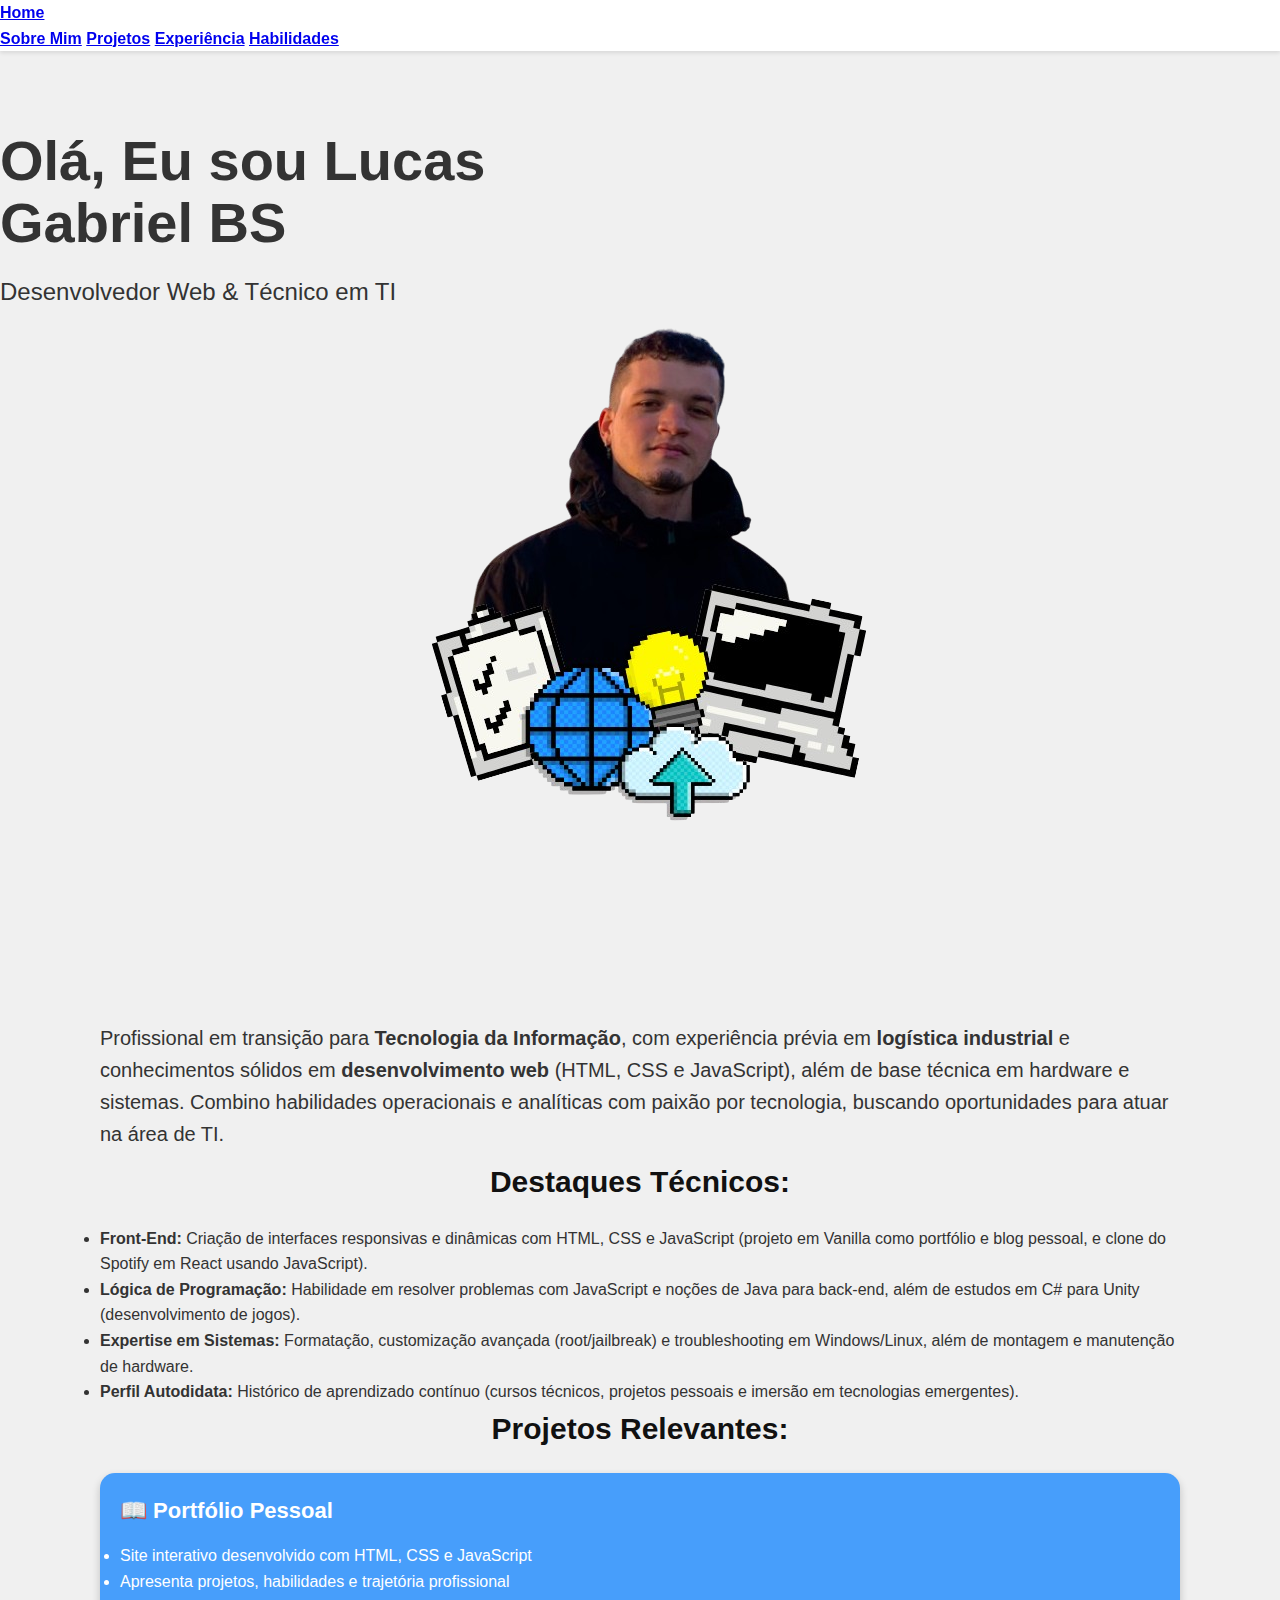
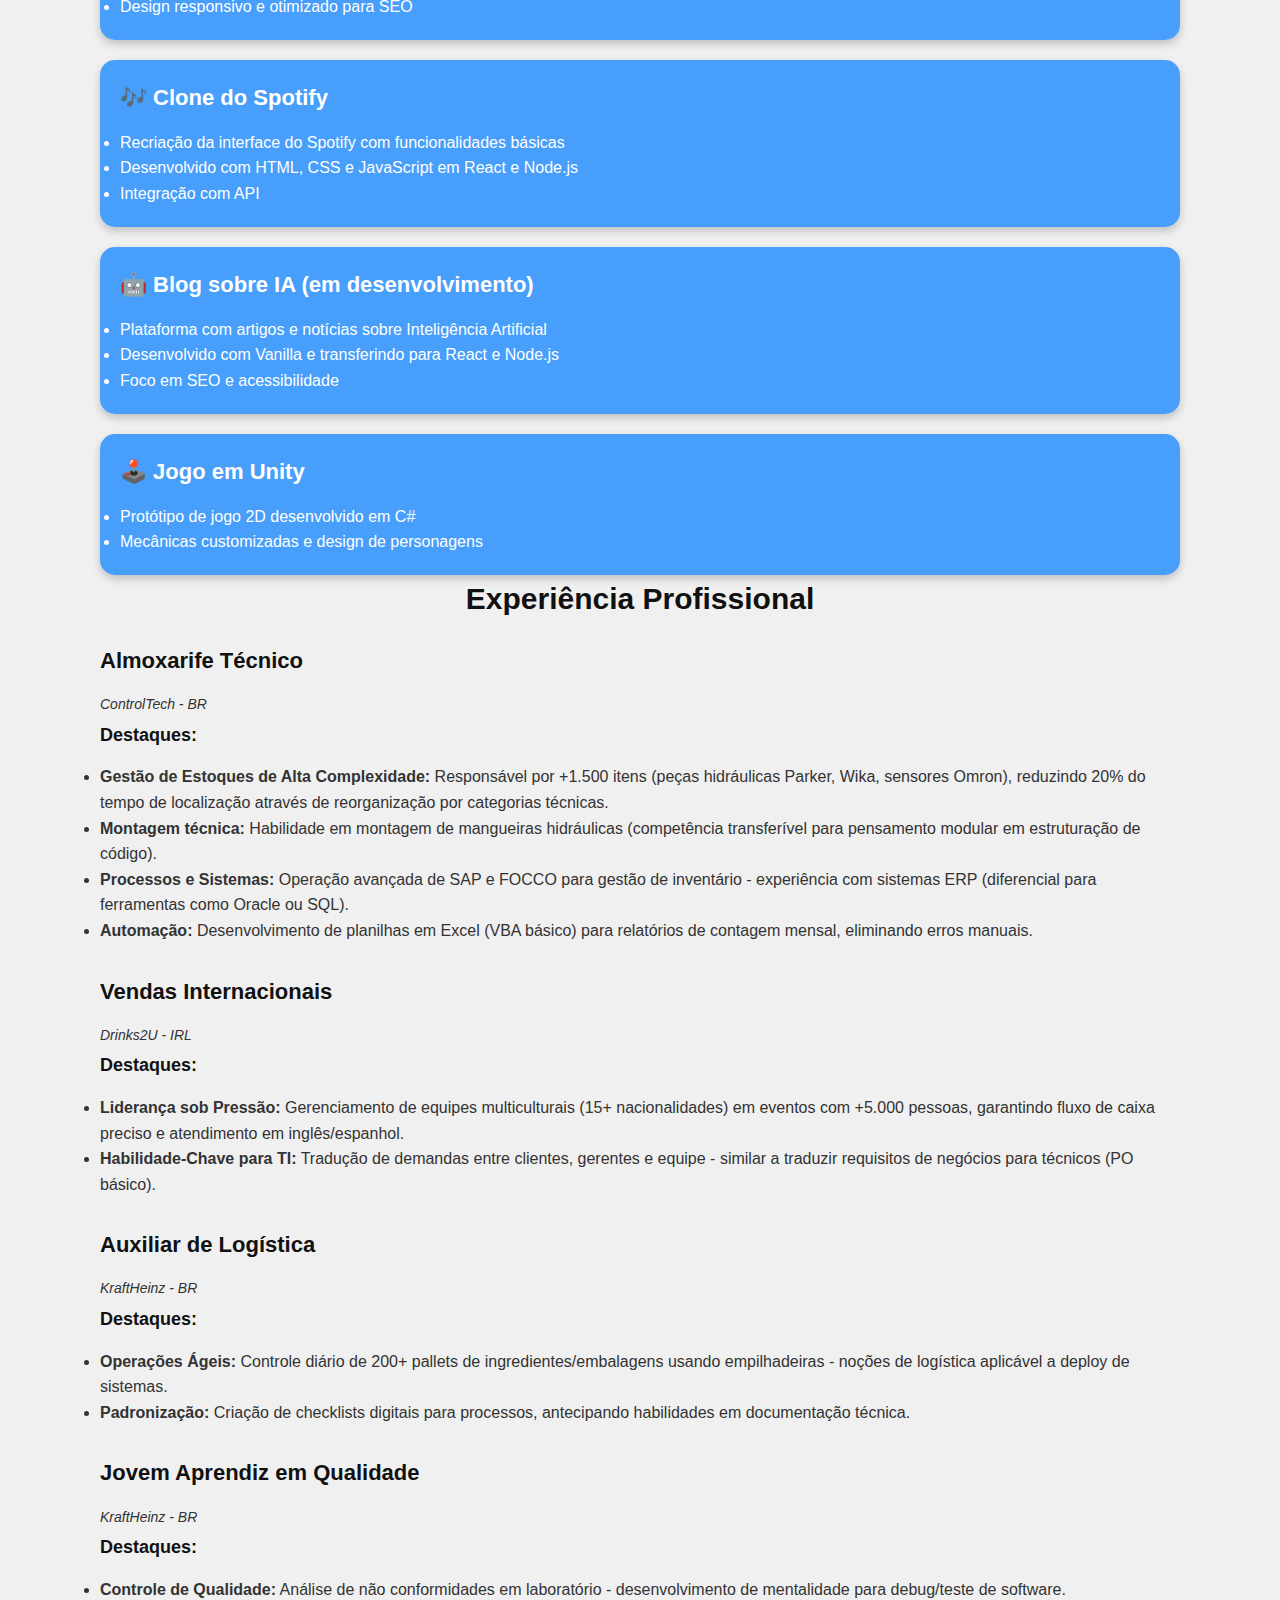
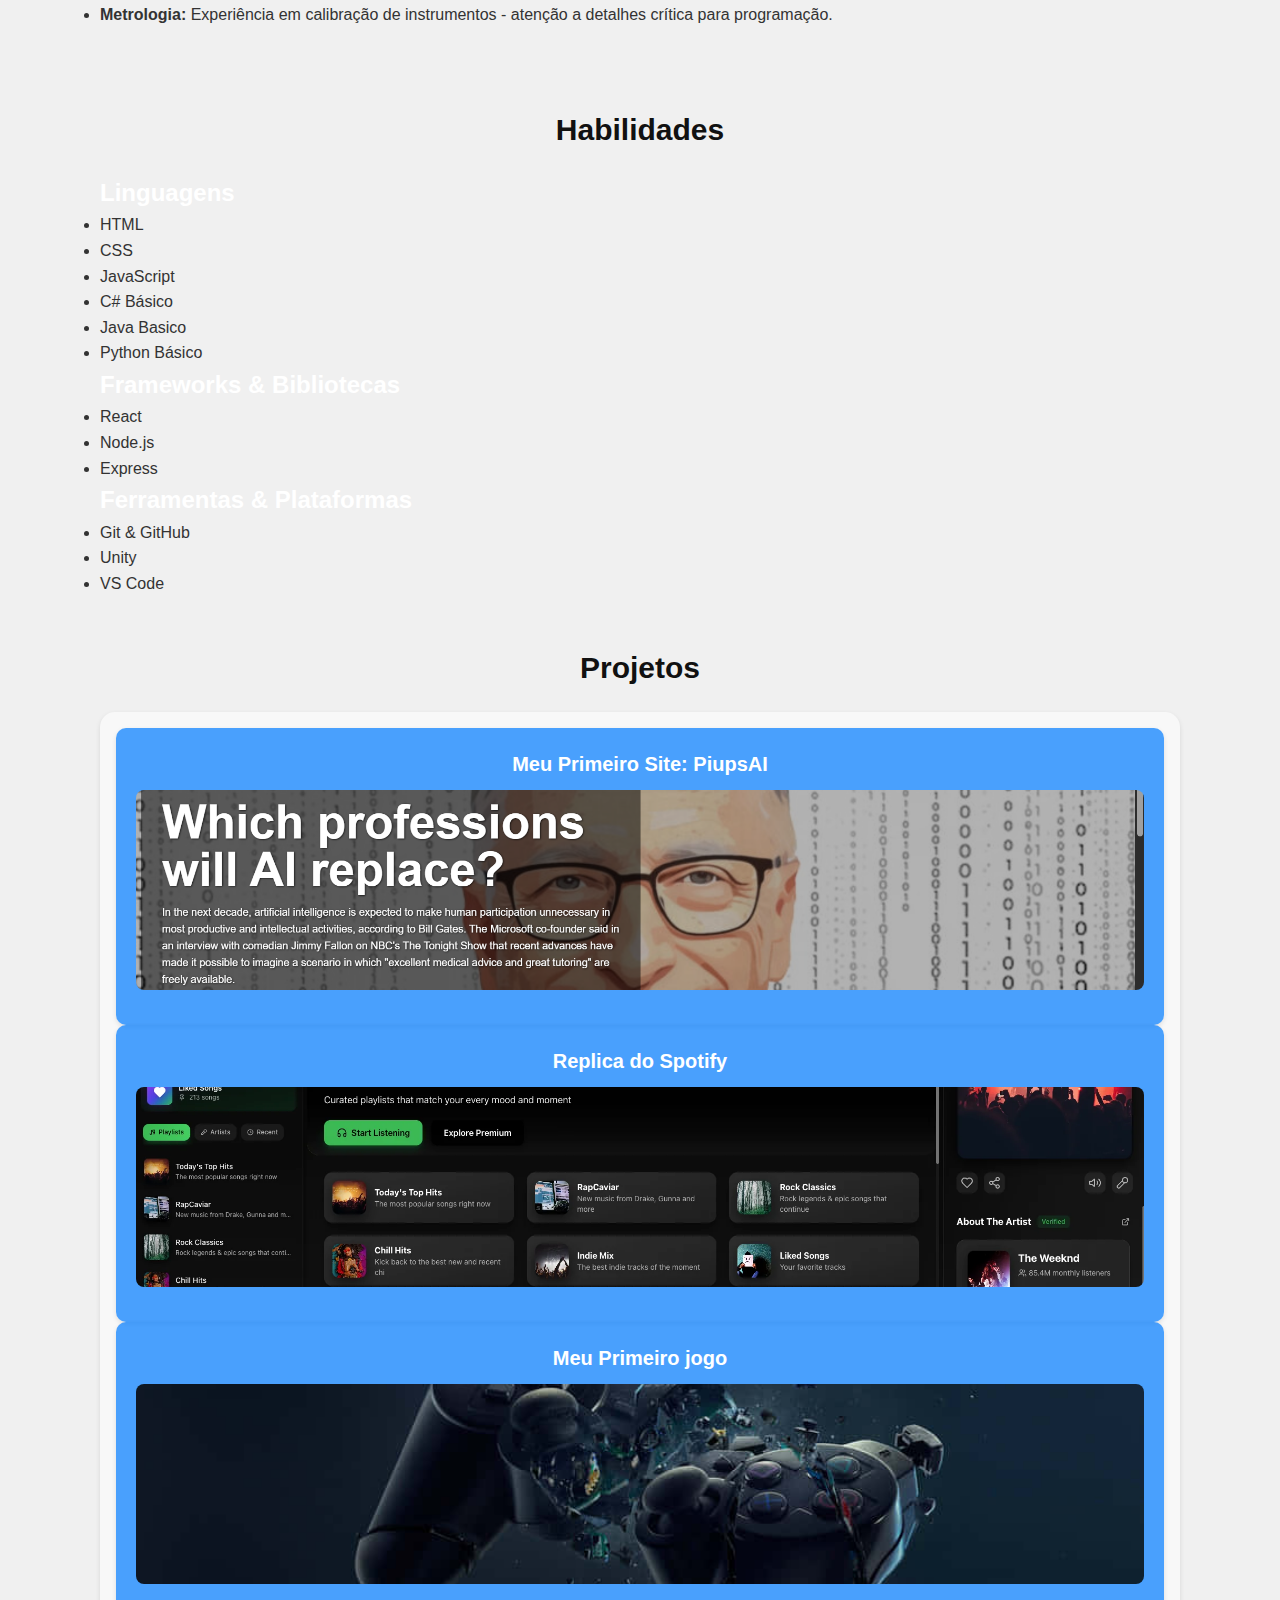
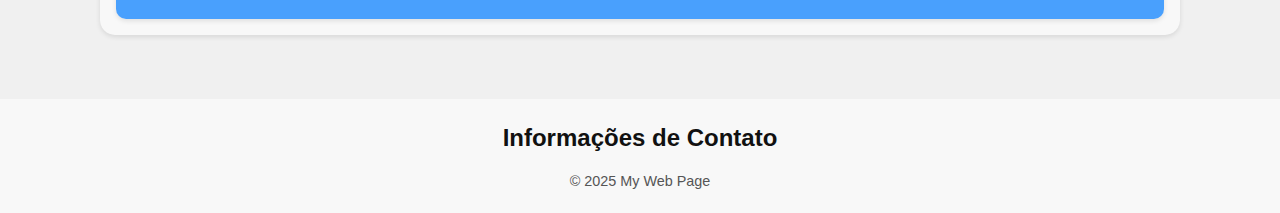
<file: index.html>
<!DOCTYPE html>

<html lang="pt-BR">
    <head>
        <meta charset="UTF-8">
        <meta name="viewport" content="width=device-width, initial-scale=1.0">
        <meta name="description" content="Portfólio de Lucas Gabriel BS - Desenvolvedor Front-End e Técnico em TI">
        <meta name="keywords" content="portfólio, desenvolvedor front-end, HTML, CSS, JavaScript, TI">
        <title>Lucas Gabriel BS | Desenvolvedor Front-End & Técnico em TI</title>
        <link rel="stylesheet" href="styles.css">
        <script src="script.js" defer></script>
    </head>

    <body>
        <header class="header">
            <nav class="navbar">
               <div class="left">
                    <a href="#home" class="nav-link"><strong>Home</strong></a>
                </div>
                <div class="right">
                    <a href="#sobre" class="nav-link"><strong>Sobre Mim</strong></a>
                    <a href="#projetos" class="nav-link"><strong>Projetos</strong></a>
                    <a href="#experiencia" class="nav-link"><strong>Experiência</strong></a>
                    <a href="#habilidades" class="nav-link"><strong>Habilidades</strong></a>
                </div>
        </header>

        <main class="main-content">
            <section id="home" class="hero-section">
                <div class="hero-content">
                    <h1>Olá, Eu sou Lucas Gabriel BS</h1>
                    <p>Desenvolvedor Web & Técnico em TI</p>
                </div>
                <div class="hero-image">
                    <img src="Img/Design_sem_nome-removebg-preview.png" alt="Lucas Gabriel BS" class="profile-image">
                </div>
            </section>

            <section id="sobre" class="about-me" aria-labelledby="sobre-titulo">
                <article>
                    <p>Profissional em transição para <strong>Tecnologia da Informação</strong>, com experiência prévia em <strong>logística industrial</strong> e conhecimentos sólidos em <strong>desenvolvimento web</strong> (HTML, CSS e JavaScript), além de base técnica em hardware e sistemas. Combino habilidades operacionais e analíticas com paixão por tecnologia, buscando oportunidades para atuar na área de TI.</p>
                    
                <h2>Destaques Técnicos:</h2>
            <ul class="destaques">
                <li><strong>Front-End:</strong> Criação de interfaces responsivas e dinâmicas com HTML, CSS e JavaScript (projeto em Vanilla como portfólio e blog pessoal, e clone do Spotify em React usando JavaScript).</li>                
                <li><strong>Lógica de Programação:</strong> Habilidade em resolver problemas com JavaScript e noções de Java para back-end, além de estudos em C# para Unity (desenvolvimento de jogos).</li>                  
                <li><strong>Expertise em Sistemas:</strong> Formatação, customização avançada (root/jailbreak) e troubleshooting em Windows/Linux, além de montagem e manutenção de hardware.</li>                   
                <li><strong>Perfil Autodidata:</strong> Histórico de aprendizado contínuo (cursos técnicos, projetos pessoais e imersão em tecnologias emergentes).</li>
            </ul>

                <h2>Projetos Relevantes:</h2>
                <div class="projects-highlight">
                    <article class="project-card">
                        <h3>📖 Portfólio Pessoal</h3>
                        <ul>
                            <li>Site interativo desenvolvido com HTML, CSS e JavaScript</li>
                            <li>Apresenta projetos, habilidades e trajetória profissional</li>
                            <li>Design responsivo e otimizado para SEO</li>
                        </ul>
                    </article>

                    <article class="project-card">
                        <h3>🎶 Clone do Spotify</h3>
                        <ul>
                            <li>Recriação da interface do Spotify com funcionalidades básicas</li>
                            <li>Desenvolvido com HTML, CSS e JavaScript em React e Node.js</li>
                            <li>Integração com API</li>
                        </ul>
                    </article>

                    <article class="project-card">
                        <h3>🤖 Blog sobre IA (em desenvolvimento)</h3>
                        <ul>
                            <li>Plataforma com artigos e notícias sobre Inteligência Artificial</li>
                            <li>Desenvolvido com Vanilla e transferindo para React e Node.js</li>
                            <li>Foco em SEO e acessibilidade</li>
                        </ul>
                    </article>

                    <article class="project-card">
                        <h3>🕹️ Jogo em Unity</h3>
                        <ul>
                            <li>Protótipo de jogo 2D desenvolvido em C#</li>
                            <li>Mecânicas customizadas e design de personagens</li>
                        </ul>
                    </article>
                </div>
            
<h2 id="experiencia-titulo">Experiência Profissional</h2>
    <div class="timeline">
        <!-- Experiência 1 -->
        <article class="experience-card">
            <h3>Almoxarife Técnico</h3>
            <div class="experience-details">
                <span class="company">ControlTech - BR</span>
            </div>
            
            <div class="highlights">
                <h4>Destaques:</h4>
                <ul>
                    <li><strong>Gestão de Estoques de Alta Complexidade:</strong> Responsável por +1.500 itens (peças hidráulicas Parker, Wika, sensores Omron), reduzindo 20% do tempo de localização através de reorganização por categorias técnicas.</li>
                    <li><strong>Montagem técnica:</strong> Habilidade em montagem de mangueiras hidráulicas (competência transferível para pensamento modular em estruturação de código).</li>
                    <li><strong>Processos e Sistemas:</strong> Operação avançada de SAP e FOCCO para gestão de inventário - experiência com sistemas ERP (diferencial para ferramentas como Oracle ou SQL).</li>
                    <li><strong>Automação:</strong> Desenvolvimento de planilhas em Excel (VBA básico) para relatórios de contagem mensal, eliminando erros manuais.</li>
                </ul>
            </div>
        </article>

        <!-- Experiência 2 -->
        <article class="experience-card">
            <h3>Vendas Internacionais</h3>
            <div class="experience-details">
                <span class="company">Drinks2U - IRL</span>
            </div>
            
            <div class="highlights">
                <h4>Destaques:</h4>
                <ul>
                    <li><strong>Liderança sob Pressão:</strong> Gerenciamento de equipes multiculturais (15+ nacionalidades) em eventos com +5.000 pessoas, garantindo fluxo de caixa preciso e atendimento em inglês/espanhol.</li>
                    <li><strong>Habilidade-Chave para TI:</strong> Tradução de demandas entre clientes, gerentes e equipe - similar a traduzir requisitos de negócios para técnicos (PO básico).</li>
                </ul>
            </div>
        </article>

        <!-- Experiência 3 -->
        <article class="experience-card">
            <h3>Auxiliar de Logística</h3>
            <div class="experience-details">
                <span class="company">KraftHeinz - BR</span>
            </div>
            
            <div class="highlights">
                <h4>Destaques:</h4>
                <ul>
                    <li><strong>Operações Ágeis:</strong> Controle diário de 200+ pallets de ingredientes/embalagens usando empilhadeiras - noções de logística aplicável a deploy de sistemas.</li>
                    <li><strong>Padronização:</strong> Criação de checklists digitais para processos, antecipando habilidades em documentação técnica.</li>
                </ul>
            </div>
        </article>

        <!-- Experiência 4 -->
        <article class="experience-card">
            <h3>Jovem Aprendiz em Qualidade</h3>
            <div class="experience-details">
                <span class="company">KraftHeinz - BR</span>
            </div>
            
            <div class="highlights">
                <h4>Destaques:</h4>
                <ul>
                    <li><strong>Controle de Qualidade:</strong> Análise de não conformidades em laboratório - desenvolvimento de mentalidade para debug/teste de software.</li>
                    <li><strong>Metrologia:</strong> Experiência em calibração de instrumentos - atenção a detalhes crítica para programação.</li>
                </ul>
            </div>
        </article>
    </div>
            </article>
        </section>

        <section id="habilidades" class="skills-section" aria-labelledby="habilidades-titulo">
            <h2 id="habilidades-titulo">Habilidades</h2>
            <div class="skills-grid">
                <article class="skill-category">
                    <h3>Linguagens</h3>
                    <ul class="skills-list">
                        <li>HTML</li>
                        <li>CSS</li>
                        <li>JavaScript</li>
                        <li>C# Básico</li>
                        <li>Java Basico</li>
                        <li>Python Básico</li>
                    </ul>
                </article>

                <article class="skill-category">
                    <h3>Frameworks & Bibliotecas</h3>
                    <ul class="skills-list">
                        <li>React</li>
                        <li>Node.js</li>
                        <li>Express</li>
                    </ul>
                </article>

                <article class="skill-category">
                    <h3>Ferramentas & Plataformas</h3>
                    <ul class="skills-list">
                        <li>Git & GitHub</li>
                        <li>Unity</li>
                        <li>VS Code</li>
                    </ul>
                </article>
            </div>
        </section>

        <section id="projetos" class="projects-section" aria-labelledby="projetos-titulo">
            <h2 id="projetos-titulo">Projetos</h2>
            
            <div class="projects-container">
                <!-- Projeto 1 -->
                <div class="project">
                    <h4>Meu Primeiro Site: PiupsAI</h4>
                    <div class="project-image">
                        <img src="Img/Web Page PiupsAI.png" 
                             alt="Página inicial do PiupsAI" 
                             onclick="window.open('https://piupsai.com.br', '_blank')"
                             class="clickable-image">
                    </div>
                </div>
                
                <!-- Projeto 2 -->
                <div class="project">
                    <h4>Replica do Spotify</h4>
                    <div class="project-image">
                        <img src="Img/spotify.webp" 
                             alt="Página inicial do Spotify"
                             onclick="window.open('URL_DO_SEGUNDO_SITE', '_blank')"
                             class="clickable-image">
                    </div>
                </div>
                
                <!-- Projeto 3 -->
                <div class="project">
                    <h4>Meu Primeiro jogo</h4>
                    <div class="project-image">
                        <img src="Img/jogo.jpg" 
                             alt="Protótipo de jogo 2D em Unity"
                             onclick="window.open('URL_DO_TERCEIRO_SITE', '_blank')"
                             class="clickable-image">
                    </div>
                </div>
            </div>
        </section>
        
        <footer class="footer" aria-labelledby="contact-title">
            <h2 class="contact-title">Informações de Contato</h2>
                <div class="contact-info">
                    <p>Lucas Gabriel BS</p>
                    <p>Email: lucasgabriel.bs@gmail.com</p>
                    <p>Telefone: (54) 9 9137-9676</p>
                </div>
            <p>&copy; 2025 My Web Page</p>
        </footer>
</html>
</file>
<file: styles.css>
/* Basic Reset */
* {
    margin: 0;
    padding: 0;
    box-sizing: border-box;
}

/* Header Styling */
header {
    position: fixed; /* Fixa o elemento na janela de visualização */
    top: 0; /* Alinha o topo do header ao topo da janela */
    left: 0; /* Alinha a esquerda do header à esquerda da janela */
    width: 100%; /* Faz com que o header ocupe toda a largura */
    background-color: #fff; /* Fundo branco para o header */
    z-index: 1000; /* Garante que o header fique acima de outros elementos */
    box-shadow: 0 0.125rem 0.25rem rgba(0, 0, 0, 0.1); /* Sombra sutil */
}

/* CORREÇÃO: Aplicar flexbox ao contêiner dentro do header */
header .container {
    display: flex; /* Organiza logo e nav lado a lado */
    justify-content: space-between; /* Empurra logo para a esquerda e nav para a direita */
    align-items: center; /* Alinha itens verticalmente */
    padding-top: 0.75rem; /* Espaço acima do header */
    padding-bottom: 0.75rem; /* Espaço abaixo do header */
}

/* Body Styling */
body {
    margin: 0;
    font-family: sans-serif; /* Use uma fonte adequada, talvez Google Fonts */
    background-color: #f0f0f0; /* Cor de fundo clara, similar à imagem */
    color: #333;
    line-height: 1.6;
}

/* Estilos para as seções adicionadas */
section {
    padding: 1.5rem 6.25rem; /* Adiciona padding vertical às seções */
}

nav ul {
    list-style: none; /* Remove marcadores de lista */
    margin: 0;
    padding: 0;
    display: flex; /* Organiza os itens da navegação lado a lado */
}

nav ul li {
    margin-left: 1.875rem; /* Espaço entre os itens do menu */
}

nav ul li a {
    text-decoration: none; /* Remove sublinhado */
    color: #555;
    font-weight: 500;
    transition: color 0.3s ease; /* Transição suave de cor ao passar o mouse */
}

nav ul li a:hover {
    color: #007bff; /* Cor de destaque no hover */
}

h1 {
    font-size: 2.5rem; /* Ajusta o tamanho do título principal no mobile */
}

h2 {
    font-size: 1.875rem; /* Aumentei um pouco o tamanho dos títulos de seção */
    text-align: center; /* Centraliza os títulos das seções */
    color: #111;
    margin-bottom: 1.25rem; /* Espaço abaixo do título */
}

h3 {
    font-size: 1.375rem; /* Aumentei um pouco o tamanho dos títulos de seção */
    margin-bottom: 0.9375rem; /* Ajustei um pouco */
    margin-top: 0; /* Removi o margin-top que estava no seu código para h3 */
    color: #111;
}

h4 {
    font-size: 1.125rem; /* Aumentei um pouco o tamanho dos títulos de seção */
    margin-bottom: 0.9375rem; /* Ajustei um pouco */
    color: #111;
}

p { /* Estilo geral para parágrafos, ajuste se necessário */
    font-size: 1rem; /* Tamanho do texto */
    margin-bottom: 0.5rem; /* Espaço abaixo do parágrafo */
}

/* Footer Styling */
footer { /* Usei apenas footer como seletor */
    background-color: #f8f8f8; /* Cor de fundo leve para o footer */
    color: #555; /* Cor do texto */
    padding: 1.25rem 0; /* Ajuste o padding */
    text-align: center;
    margin-top: 2.5rem; /* Espaço acima do footer */
}

footer h2 {
     font-size: 1.5rem; /* Ajustei o tamanho do título no footer */
     margin-bottom: 0.625rem;
     cursor: default; /* Removi o cursor pointer */
     color: #111;
}

footer p {
    color: #555; /* Cor do texto do parágrafo no footer */
    margin: 0 1rem;
    text-decoration: none;
    font-size: 0.9rem;
    display: inline-block; /* Para que os parágrafos fiquem na mesma linha se houver mais de um */
}

footer p:hover {
    text-decoration: underline;
    color: #111;
}

/* Container Reusable Style */
.container {
    width: 90%;
    max-width: 1200px; /* Largura máxima para telas maiores */
    margin: 0 auto; /* Centraliza o contêiner */
    padding: 0 1.25rem; /* Adiciona padding nas laterais */
}

/* Estilo para o botão do menu sanduíche - Escondido por padrão no desktop */
.hamburger-menu {
    display: none; /* Esconde o botão no desktop */
    background: none;
    border: none;
    font-size: 1.8rem; /* Tamanho do ícone */
    cursor: pointer;
    color: #333; /* Cor do ícone */
    padding: 0.5rem; /* Adiciona área clicável */
    transition: color 0.3s ease;
}

.hamburger-menu:hover {
    color: #007bff;
}

/* Hero Section Styling */
.hero-section {
    padding: 8.125rem 0 11rem 0; /* Ajuste o padding conforme necessário */
    position: relative; /* Necessário para o posicionamento absoluto da imagem/forma */
    overflow: hidden; /* Esconde qualquer transbordamento da forma abstrata */
}

.hero-section .container {
    display: flex; /* Organiza conteúdo e imagem lado a lado */
    align-items: center; /* Alinha itens verticalmente */
    gap: 2.5rem; /* Espaço entre o conteúdo e a imagem */
}

.logo {
    font-size: 1.5rem;
    font-weight: bold;
    color: #111;
}

.hero-content {
    flex: 1; /* Permite que o conteúdo ocupe o espaço disponível */
    max-width: 600px; /* Limita a largura do conteúdo */
    z-index: 1; /* Garante que o conteúdo fique acima da forma abstrata */
}

.hero-content p {
    font-size: 1.5rem;
    margin: 0 0 0.625rem 0;
}

.hero-content h1 {
    font-size: 3.5rem; /* Ajuste o tamanho conforme necessário */
    margin: 0 0 1.25rem 0;
    line-height: 1.1;
}

.contact-info {
    display: none; /* Isso é o que oculta inicialmente */
    transition: all 0.3s ease-in-out;
    overflow: hidden;
    max-height: 0;
    opacity: 0;
    padding: 0;
}

.contact-info.show {
    display: block; /* Ou flex, dependendo de como você quer o layout interno */
    max-height: 200px; /* Um valor alto o suficiente para caber o conteúdo */
    opacity: 1;
    padding: 10px 0; /* Adicione padding de volta se precisar */
}

.contact-button {
    display: inline-block;
    background-color: #007bff; /* Cor azul do botão */
    color: #fff;
    padding: 0.75rem 1.5625rem;
    border: none;
    border-radius: 5px;
    font-size: 1.125rem;
    cursor: pointer;
    transition: background-color 0.3s ease;
}

.contact-button a {
    color: #fff; /* Cor do texto do link */
    text-decoration: none; /* Remove sublinhado */
}

.contact-button:hover {
    background-color: #0056b3; /* Azul mais escuro no hover */
}

.social-links {
    margin-top: 1.875rem; /* Espaço acima dos ícones sociais */
    font-size: 1.5rem; /* Tamanho dos ícones sociais */
}

.social-links a {
    color: #555; /* Cor dos ícones */
    margin-right: 0.9375rem; /* Espaço entre os ícones */
    text-decoration: none;
    transition: color 0.3s ease;
}

.social-links a:hover {
    color: #007bff; /* Cor de destaque no hover */
}

.hero-image {
    flex: 1; /* Permite que o contêiner da imagem ocupe o espaço disponível */
    display: flex;
    justify-content: center; /* Centraliza o contêiner da imagem */
    align-items: center;
    position: relative; /* Necessário para o posicionamento da forma */
}

.image-container {
    position: relative; /* Necessário para posicionar a forma em relação à imagem */
    width: 25rem; /* Ajuste o tamanho conforme necessário */
    height: 25rem; /* Ajuste o tamanho conforme necessário */
}

.image-container img {
    display: block;
    width: 100%;
    height: 100%;
    object-fit: cover; /* Garante que a imagem cubra o contêiner */
    /* border-radius: 50%; /* Descomente se quiser a imagem redonda */
    z-index: 2; /* Garante que a imagem fique acima da forma */
    position: relative; /* Posiciona a imagem */
}

.abstract-shape {
    position: absolute;
    top: 50%;
    left: 50%;
    width: 31.25rem; /* Ajuste o tamanho da forma */
    height: 31.25rem; /* Ajuste o tamanho da forma */
    background-color: #007bff; /* Cor azul para a forma */
    border-radius: 40% 60% 70% 30% / 60% 30% 70% 40%;
    transform: translate(-50%, -50%); /* Centraliza a forma */
    z-index: 0; /* Posiciona atrás da imagem */
    filter: blur(3.125rem); /* Adiciona um desfoque nas bordas */
}

/* Floating Sidebar Styling */
.floating-sidebar {
    position: fixed; /* Mantém fixo na viewport */
    right: 0.75rem; /* Distância da borda direita */
    top: 50%; /* Começa no centro vertical */
    transform: translateY(-50%); /* Centraliza verticalmente */
    display: flex;
    flex-direction: column; /* Empilha os itens verticalmente */
    gap: 0.125rem; /* Espaço entre os itens */
    background-color: #fff;
    padding: 0.25rem;
    border-radius: 8px;
    box-shadow: 0 0.125rem 0.625rem rgba(0, 0, 0, 0.1);
    z-index: 10; /* Garante que fique por cima de outros elementos */
}

.sidebar-item {
    display: flex;
    flex-direction: column; /* Empilha ícone e texto */
    align-items: center; /* Centraliza itens horizontalmente */
    font-size: 0.875rem;
    color: #555;
    cursor: pointer;
    transition: color 0.3s ease;
    padding: 0.3125rem; /* Adiciona padding para aumentar a área clicável */
    border-radius: 4px; /* Bordas arredondadas */
}

.sidebar-item i {
    font-size: 1.5rem; /* Tamanho dos ícones */
    margin-bottom: 0.5rem;
}

.sidebar-item:hover {
    color: #007bff; /*de destaque */
}

/* Opcional: Estilos para quando um item é clicado (estado ativo) */
.sidebar-item.liked i,
.sidebar-item.liked span {
    color: #007bff; /* Exemplo: Cor azul para likes clicados */
    font-weight: bold; /* Destaca o texto */
}

/* Você pode adicionar um estilo para dislikes clicados também, mas sem mostrar a contagem */
.sidebar-item.disliked i,
.sidebar-item.disliked span {
    color: #ff0000; /* Exemplo: Cor vermelha para dislikes clicados */
    font-weight: bold; /* Destaca o texto */
}

.about-me p {
    font-size: 1.25rem;
}

/* Contêineres de Grid para Projetos e Habilidades */
.main-content-grid {
    display: grid;
    grid-template-columns: 1fr 1fr; /* Duas colunas de largura igual */
    gap: 3rem; /* Espaçamento entre as colunas e linhas */
    max-width: 1200px; /* Adapte conforme o design do seu portfólio */
    margin: 3rem auto; /* Centraliza o container e adiciona margem superior/inferior */
    padding: 0 1.25rem; /* Padding nas laterais, mantendo o do .container */
}

/* Ajustes para a seção de Destaques Técnicos para se alinhar ao grid */
.destaques-tecnicos {
    padding: 1rem; /* Adiciona um padding interno para a seção */
    background-color: #f8f8f8; /* Pode adicionar um fundo para destacar */
    border-radius: 15px;
    box-shadow: 0 2px 5px rgba(0,0,0,0.1);
}

.destaques-tecnicos h2 {
    text-align: left; /* Alinha o título à esquerda na coluna */
    margin-bottom: 1.5rem;
    font-size: 1.875rem; /* Garante o tamanho correto */
}

.destaques-tecnicos ul {
    list-style: none; /* Remove marcadores de lista padrão */
    padding: 0;
}

.destaques-tecnicos li {
    margin-bottom: 1rem;
    line-height: 1.6;
    color: #555;
    font-size: 1.1rem;
}

/* A seção .projects-container agora é um item do grid principal */
.projects-container {
    padding: 1rem; /* Padding interno para a seção */
    background-color: #f8f8f8; /* Pode adicionar um fundo para destacar */
    border-radius: 15px;
    box-shadow: 0 2px 5px rgba(0,0,0,0.1);
}

/* MODIFICADO: Aplicar flexbox para organizar os project-card dentro de projects-highlight */
/* Este é o container dos cards de "Projetos Relevantes" */
.projects-highlight {
    display: flex;
    flex-direction: column; /* Empilha os cards verticalmente */
    gap: 1.25rem; /* Espaçamento entre os cards */
    margin-top: 1.25rem; /* Espaço entre o título "Projetos Relevantes" e o primeiro card */
}

/* Estilos para os Itens do Grid (Cards de Projetos Relevantes) */
.project-card {
    padding: 1.25rem; /* Padding para desktop */
    background-color: #007bffb4;
    border-radius: 15px;
    box-shadow: 0 0.25rem 0.5rem rgba(0, 0, 0, 0.2);
    transition: transform 0.3s ease, box-shadow 0.3s ease;
    color: #fff;
}

.projects-container h2 { /* MODIFICADO: Específico para o h2 dentro de projects-container */
    text-align: left; /* Alinha o título "Projetos Relevantes" à esquerda */
    margin-bottom: 1.25rem; /* Espaço abaixo do título */
    font-size: 1.875rem; /* Garante o tamanho correto */
}

.project-card h3 {
    color: #fff; /* Cor do título */
}

.project-card p {
    font-size: 0.9375rem; /* Aumentei um pouco o tamanho do texto */
    margin-bottom: 0.625rem; /* Espaço abaixo do parágrafo */
    color: #fff; /* Cor do texto */
}

.project-card:hover {
    transform: scale(1.01); /* Aumenta o tamanho ao passar o mouse */
    box-shadow: 0 0.375rem 0.75rem rgba(0, 0, 0, 0.3); /* Sombra mais intensa no hover */
}

.experience-card {
    margin-bottom: 1.875rem; /* Espaço entre os cards de experiência */
}

.timeline span {
    font-style: italic;
    font-size: 0.875rem; /* Aumentei um pouco o tamanho */
    display: block; /* Para que fique em uma nova linha */
    margin-bottom: 0.3125rem; /* Espaço abaixo do span */
}

/* Estilos para as categorias de habilidades (agora como cards) */
.skill-category.card {
    background-color: #ffffff; /* Fundo branco para os cards para um visual limpo */
    border: none; /* Remove a borda padrão do card */
    border-radius: 0.75rem; /* Borda arredondada para os cards */
    box-shadow: 0 0.5rem 1rem rgba(0, 0, 0, 0.1); /* Sombra mais suave e profissional */
    transition: transform 0.3s ease, box-shadow 0.3s ease;
    overflow: hidden; /* Garante que o conteúdo não vaze */
    margin-bottom: 2rem; /* Espaço entre os cards */
}

.skill-category.card:hover {
    transform: translateY(-5px); /* Efeito de "levantar" ao passar o mouse */
    box-shadow: 0 0.75rem 1.5rem rgba(0, 0, 0, 0.15); /* Sombra um pouco mais forte no hover */
}

.skill-category .card-header {
    background-color: #007bffb4; /* Cor azul primária do Bootstrap para o cabeçalho */
    color: #ffffff; /* Texto branco no cabeçalho */
    padding: 1.25rem 1rem;
    border-bottom: none; /* Remove a borda padrão do cabeçalho */
    border-top-left-radius: 0.75rem; /* Arredonda as bordas superiores do cabeçalho */
    border-top-right-radius: 0.75rem;
}

.skill-category h3 {
    color: #ffffff; /* Título da categoria branco para contraste no cabeçalho azul */
    font-size: 1.5rem; /* Tamanho do título da categoria */
    margin-bottom: 0; /* Remove margem inferior padrão do h3 */
    font-weight: 600;
}

/* Estilos para a lista de habilidades dentro do card */
.skills-list.list-group-flush {
    padding: 0;
    margin: 0;
}

.skills-list .list-group-item {
    background-color: transparent; /* Fundo transparente para os itens da lista */
    border-left: none;
    border-right: none;
    border-color: rgba(0, 0, 0, 0.08); /* Cor da borda suave entre os itens */
    color: #495057; /* Cor do texto para os itens da lista */
    font-size: 1.05rem; /* Tamanho da fonte dos itens da lista */
    padding: 0.75rem 1.25rem; /* Espaçamento interno dos itens */
    display: flex; /* Para alinhar ícone e texto */
    align-items: center; /* Centraliza verticalmente ícone e texto */
}

/* Último item da lista sem borda inferior */
.skills-list .list-group-item:last-child {
    border-bottom: none;
}

/* Estilo para os ícones */
.skills-list .list-group-item i {
    color: #007bff; /* Cor do ícone - azul primário do Bootstrap */
    font-size: 1.2rem; /* Tamanho do ícone */
    width: 1.5em; /* Garante largura fixa para alinhamento */
    text-align: center;
}

.projects-content {
    padding: 2rem 0; /* Padding superior e inferior para esta seção separada */
    max-width: 1200px; /* Alinha com o main-content-grid */
    margin: 0 auto; /* Centraliza */
    padding-left: 1.25rem; /* Padding nas laterais */
    padding-right: 1.25rem; /* Padding nas laterais */
}

.projects-content h2 { /* O título "Outros Projetos" */
    text-align: center; /* Centralizado */
    margin-bottom: 2rem;
    font-size: 1.875rem;
}

.projects-content-container { /* Container para os projetos com imagem */
    display: grid;
    grid-template-columns: repeat(auto-fit, minmax(18.75rem, 1fr)); /* Desktop minmax */
    gap: 1.25rem; /* Desktop gap */
}

.project {
    background: #007bffb4;
    border-radius: 10px;
    padding: 1.25rem;
    box-shadow: 0 0.125rem 0.3125rem rgba(0,0,0,0.1); /* Adicionei sombra padrão */
    transition: transform 0.3s ease, box-shadow 0.3s ease;
}

.project:hover {
    transform: translateY(-0.3125rem); /* Levanta o card ao passar o mouse */
    box-shadow: 0 0.3125rem 0.625rem rgba(0,0,0,0.2);
}

.project h4 {
    color: #fff;
    margin-bottom: 0.625rem; /* Ajustei um pouco */
    font-size: 1.25rem; /* Aumentei um pouco o tamanho do título do projeto */
    text-align: center; /* Centraliza o título */
}

.project-image {
    overflow: hidden;
    border-radius: 8px;
    margin-bottom: 0.9375rem; /* Adiciona espaço abaixo da imagem */
}

.clickable-image {
    display: block; /* Garante que a imagem se comporte como bloco */
    width: 100%;
    height: 12.5rem; /* Altura fixa para as imagens dos projetos */
    object-fit: cover; /* Garante que a imagem cubra a área sem distorcer */
    transition: transform 0.3s ease;
    cursor: pointer;
}

.clickable-image:hover {
    transform: scale(1.05); /* Aumentei um pouco o zoom */
}

.comments-list {
    list-style: none; /* Remove marcadores de lista */
    padding: 0;
}

.comments-list li {
    background-color: #f0f0f0; /* Cor de fundo para cada comentário */
    border-radius: 5px;
    padding: 10px;
    margin-bottom: 8px;
    display: flex; /* Para alinhar o texto e os botões */
    justify-content: space-between; /* Espaçamento entre texto e botões */
    align-items: center;
    word-wrap: break-word; /* Quebra palavras longas */
}

.comment-text {
    flex-grow: 1; /* Ocupa o espaço disponível */
    margin-right: 10px; /* Espaço entre o texto e os botões */
}

.comment-actions {
    display: flex;
    gap: 5px; /* Espaçamento entre os botões */
}

.comment-actions button {
    background: none;
    border: none;
    cursor: pointer;
    font-size: 0.9em;
    color: #666;
    padding: 5px;
    border-radius: 3px;
    transition: background-color 0.2s ease;
}

.comment-actions button:hover {
    background-color: #e0e0e0;
    color: #333;
}

/* Ícones para os botões (se estiver usando Font Awesome) */
.comment-actions button .fas {
    margin-right: 3px;
}

/* Estilo para o modo de edição */
.comments-list li.editing {
    background-color: #fffacd; /* Amarelo claro para indicar edição */
    border: 1px solid #ffcc00;
}

.comments-list li.editing .comment-text {
    display: none; /* Oculta o texto normal quando em edição */
}

.comments-list li.editing .comment-input-edit {
    display: block; /* Mostra o input de edição */
    width: calc(100% - 110px); /* Ajuste de largura para o input de edição */
    padding: 5px;
    border: 1px solid #ccc;
    border-radius: 3px;
    margin-right: 10px;
}

.comment-input-edit {
    display: none; /* Oculta o input de edição por padrão */
}

/* Esconder os botões de ação normais quando em edição */
.comments-list li.editing .comment-actions .edit-button,
.comments-list li.editing .comment-actions .delete-button {
    display: none;
}

/* Mostrar botões de salvar/cancelar quando em edição */
.comments-list li.editing .comment-actions .save-button,
.comments-list li.editing .comment-actions .cancel-button {
    display: inline-block;
}

.save-button, .cancel-button {
    display: none; /* Ocultar por padrão */
}

.comments-container {
    position: fixed;
    top: 50%;
    left: 50%; /* Posição inicial, vamos ajustar com JS */
    transform: translate(-50%, -50%); /* Centraliza inicialmente */
    width: 25rem; /* Largura da caixa de comentários */
    max-height: 80vh; /* Altura máxima baseada na viewport */
    background-color: #fff;
    border-radius: 8px;
    box-shadow: 0 0.25rem 1.25rem rgba(0, 0, 0, 0.2);
    z-index: 1001; /* Acima da sidebar */
    display: none; /* Inicialmente escondido */
    flex-direction: column;
    padding: 1.25rem;
    overflow-y: auto; /* Adiciona scroll se os comentários excederem a altura máxima */
}

.comments-container h4 {
    margin-top: 0;
    margin-bottom: 0.9375rem; /* Espaço abaixo do título */
    text-align: center;
    color: #333;
}

.comment-input-area {
    display: flex;
    margin-bottom: 0.9375rem; /* Espaço abaixo da área de input */
    gap: 0.625rem; /* Espaço entre o campo de texto e o botão */
}

.comment-input-area input[type="text"] {
    flex-grow: 1; /* O campo de texto ocupa o máximo de espaço */
    padding: 0.5rem;
    border: 1px solid #ccc;
    border-radius: 4px;
    font-size: 1rem;
}

.comment-input-area button {
    padding: 0.5rem 0.9375rem;
    background-color: #007bff;
    color: #fff;
    border: none;
    border-radius: 4px;
    cursor: pointer;
    transition: background-color 0.3s ease;
    font-size: 1rem;
}

.comment-input-area button:hover {
    background-color: #0056b3;
}

.comments-list {
    list-style: none;
    padding: 0;
    margin: 0;
}

.comments-list li {
    background-color: #f9f9f9;
    border-bottom: 1px solid #eee;
    padding: 0.625rem; /* Espaço interno */
    margin-bottom: 0.625rem; /* Espaço entre os comentários */
    border-radius: 4px;
    font-size: 0.9375rem; /* Tamanho do texto */
    word-wrap: break-word; /* Quebra palavras longas */
}

.comments-list li:last-child {
    margin-bottom: 0;
    border-bottom: none;
}

/* ========== RESPONSIVIDADE MOBILE ========== */
   /* --- Media Query para Telas com Largura Máxima de 768px (Mobile/Tablet) --- */
@media (max-width: 768px) {

    /* --- Ajustes Gerais e Container --- */
    body {
        /* Ajuste do padding do body para garantir margens laterais consistentes */
        padding-top: 4.5rem; /* Ajusta o padding para o header fixo */
    }

    .container {
        width: 95%; /* Aumenta a largura do contêiner para ocupar mais espaço na tela */
        padding: 0 1rem; /* Reduz o padding lateral para telas menores */
    }

    section {
        padding: 1.5rem 1rem; /* Ajusta o padding vertical e lateral das seções */
    }

    /* --- Header e Navegação (Menu Hambúrguer) --- */
    header .container {
        padding-top: 0.5rem; /* Reduz o padding do header */
        padding-bottom: 0.5rem;
    }

header nav { /* Seleciona a tag <nav> dentro do <header> */
        display: none; /* Inicia oculto para mobile */
        flex-direction: column; /* Para empilhar os links verticalmente */
        position: absolute; /* Posiciona o menu sobre o conteúdo */
        top: 3.5rem; /* Ajuste conforme a altura do seu header */
        left: 0;
        width: 100%;
        background-color: #fff; /* Fundo do menu aberto */
        padding: 1rem 0; /* Padding interno para os itens do menu */
        box-shadow: 0 0.125rem 0.25rem rgba(0, 0, 0, 0.1);
        z-index: 999; /* Garante que o menu esteja acima de outros elementos, mas abaixo do header */
        opacity: 0; /* Para transição de opacidade */
        transform: translateY(-20px); /* Para transição de movimento */
        transition: opacity 0.3s ease-out, transform 0.3s ease-out; /* Transição suave */
    }

    /* Quando a classe 'active' for adicionada via JS */
    header nav.active {
        display: flex; /* Exibe o menu */
        opacity: 1; /* Torna visível */
        transform: translateY(0); /* Volta à posição original */
    }

    header nav ul { /* Estilos da lista dentro da navegação móvel */
        flex-direction: column; /* Para empilhar os itens verticalmente */
        width: 100%; /* Ocupa a largura total quando visível */
        padding: 0; /* Removido padding extra que conflita com o nav pai */
    }

    header nav ul li {
        margin: 0; /* Remove a margem lateral entre os itens */
        text-align: center; /* Centraliza o texto dos itens do menu */
    }

    header nav ul li a {
        display: block; /* Faz o link ocupar toda a largura do item */
        padding: 0.75rem 1.25rem; /* Aumenta a área clicável */
        font-size: 1.1rem; /* Ajusta o tamanho da fonte do menu */
        color: #555; /* Cor para os links no menu mobile */
    }

    header nav ul li a:hover {
        background-color: #f0f0f0; /* Cor de fundo ao passar o mouse no mobile */
    }

    .hamburger-menu {
        display: block; /* Exibe o botão do menu hambúrguer no mobile */
        margin-left: auto; /* Empurra o hambúrguer para a direita no header */
    }

    .logo {
        font-size: 1.3rem; /* Reduz o tamanho do logo */
    }

    /* --- Hero Section --- */
    .hero-section {
        padding: 6rem 0 7rem 0; /* Ajusta o padding da seção hero */
        text-align: center; /* Centraliza o texto no mobile */
    }

    .hero-section .container {
        flex-direction: column; /* Empilha o conteúdo e a imagem verticalmente */
        gap: 2rem; /* Ajusta o espaço entre os elementos empilhados */
    }

    .hero-content {
        max-width: 100%; /* Ocupa toda a largura disponível */
    }

    .hero-content p {
        font-size: 1.2rem; /* Reduz o tamanho da fonte */
    }

    .hero-content h1 {
        font-size: 2.8rem; /* Reduz o tamanho do título principal */
        margin-bottom: 1rem;
    }

    .social-links {
        margin-top: 1.5rem; /* Ajusta a margem superior dos links sociais */
        font-size: 1.3rem; /* Reduz o tamanho dos ícones sociais */
    }

    .hero-image {
        order: -1; /* Move a imagem para cima do conteúdo na versão mobile */
        margin-bottom: 2rem; /* Adiciona espaço abaixo da imagem */
    }

    .image-container {
        width: 18rem; /* Reduz o tamanho do contêiner da imagem */
        height: 18rem;
    }

    .abstract-shape {
        width: 25rem; /* Reduz o tamanho da forma abstrata */
        height: 25rem;
        filter: blur(2rem); /* Ajusta o desfoque */
    }

    /* --- Floating Sidebar --- */
    .floating-sidebar {
        right: 0.5rem; /* Mantém uma margem menor na direita */
        top: auto; /* Remove o top: 50% */
        bottom: 1rem; /* Posiciona no canto inferior direito */
        transform: none; /* Remove a transformação de centralização */
        flex-direction: row; /* Alinha os itens horizontalmente */
        width: auto; /* Largura automática */
        padding: 0.5rem;
        box-shadow: 0 0.125rem 0.5rem rgba(0, 0, 0, 0.15);
    }

    .sidebar-item {
        font-size: 0.8rem; /* Reduz o tamanho da fonte */
        padding: 0.2rem;
    }

    .sidebar-item i {
        font-size: 1.3rem; /* Reduz o tamanho dos ícones */
        margin-bottom: 0.3rem;
    }

    /* --- Seções de Conteúdo (Projetos e Habilidades) --- */
    .main-content-grid {
        grid-template-columns: 1fr; /* Altera para uma única coluna */
        gap: 2rem; /* Reduz o espaçamento entre as seções */
        margin: 2rem auto; /* Ajusta as margens */
        padding: 0 1rem; /* Ajusta o padding lateral */
    }

    .destaques-tecnicos,
    .projects-container {
        padding: 1.5rem; /* Ajusta o padding interno dos cards */
    }

    .destaques-tecnicos h2,
    .projects-container h2 {
        text-align: center; /* Centraliza os títulos das seções */
        margin-bottom: 1.5rem;
        font-size: 1.6rem; /* Ajusta o tamanho dos títulos das seções */
    }

    .destaques-tecnicos li {
        font-size: 1rem; /* Ajusta o tamanho da fonte das habilidades */
        margin-bottom: 0.8rem;
    }

    .projects-highlight {
        gap: 1rem; /* Reduz o espaçamento entre os cards de projetos relevantes */
    }

    .project-card {
        padding: 1rem; /* Reduz o padding dos cards de projeto */
    }

    .project-card h3 {
        font-size: 1.25rem; /* Ajusta o tamanho do título do projeto */
    }

    .project-card p {
        font-size: 0.875rem; /* Ajusta o tamanho do texto do projeto */
    }

    .experience-card {
        margin-bottom: 1.5rem; /* Ajusta o espaço entre os cards de experiência */
    }

    .timeline span {
        font-size: 0.8rem; /* Ajusta o tamanho da fonte da linha do tempo */
    }

    /* --- Seção "Outros Projetos" --- */
    .projects-content {
        padding: 1.5rem 1rem; /* Ajusta o padding */
    }

    .projects-content h2 {
        font-size: 1.6rem; /* Ajusta o tamanho do título "Outros Projetos" */
        margin-bottom: 1.5rem;
    }

    .projects-content-container {
        grid-template-columns: 1fr; /* Uma única coluna para projetos menores */
        gap: 1.5rem; /* Espaçamento entre os projetos */
    }

    .project {
        padding: 1rem; /* Reduz o padding do card de projeto */
    }

    .project h4 {
        font-size: 1.15rem; /* Ajusta o tamanho do título do projeto */
    }

    .clickable-image {
        height: 10rem; /* Reduz a altura das imagens dos projetos */
    }

    /* --- Caixa de Comentários (Pop-up) --- */
    .comments-container {
        width: 90%; /* Ajusta a largura para telas menores */
        padding: 1rem;
        max-height: 90vh; /* Aumenta a altura máxima para ocupar mais espaço */
    }

    .comments-container h4 {
        font-size: 1.2rem; /* Ajusta o tamanho do título dos comentários */
        margin-bottom: 0.8rem;
    }

    .comment-input-area {
        flex-direction: column; /* Empilha o input e o botão */
        gap: 0.8rem; /* Espaçamento entre eles */
    }

    .comment-input-area button {
        width: 100%; /* Botão ocupa a largura total */
    }

    .comments-list li {
        font-size: 0.875rem; /* Ajusta o tamanho do texto dos comentários */
        padding: 0.5rem;
        margin-bottom: 0.5rem;
    }

    /* --- Habilidades (Cards) --- */
    .skill-category.card {
        margin-bottom: 1.5rem; /* Ajusta o espaçamento entre os cards de habilidades */
        box-shadow: 0 0.3rem 0.6rem rgba(0, 0, 0, 0.1); /* Sombra mais sutil */
    }

    .skill-category .card-header {
        padding: 1rem; /* Ajusta o padding do cabeçalho do card de habilidade */
    }

    .skill-category h3 {
        font-size: 1.3rem; /* Ajusta o tamanho do título da categoria de habilidade */
    }

    .skills-list .list-group-item {
        font-size: 0.95rem; /* Ajusta o tamanho da fonte dos itens de habilidade */
        padding: 0.6rem 1rem;
    }

    .skills-list .list-group-item i {
        font-size: 1.1rem; /* Ajusta o tamanho do ícone de habilidade */
    }

    /* --- Footer --- */
    footer {
        padding: 1.5rem 1rem; /* Ajusta o padding do footer */
        margin-top: 2rem; /* Ajusta a margem superior */
    }

    footer h2 {
        font-size: 1.3rem; /* Ajusta o tamanho do título do footer */
        margin-bottom: 0.5rem;
    }

    footer p {
        font-size: 0.85rem; /* Ajusta o tamanho do texto do footer */
        display: block; /* Cada parágrafo em uma nova linha no mobile */
        margin-bottom: 0.3rem; /* Espaço entre os parágrafos */
    }
}
</file>
